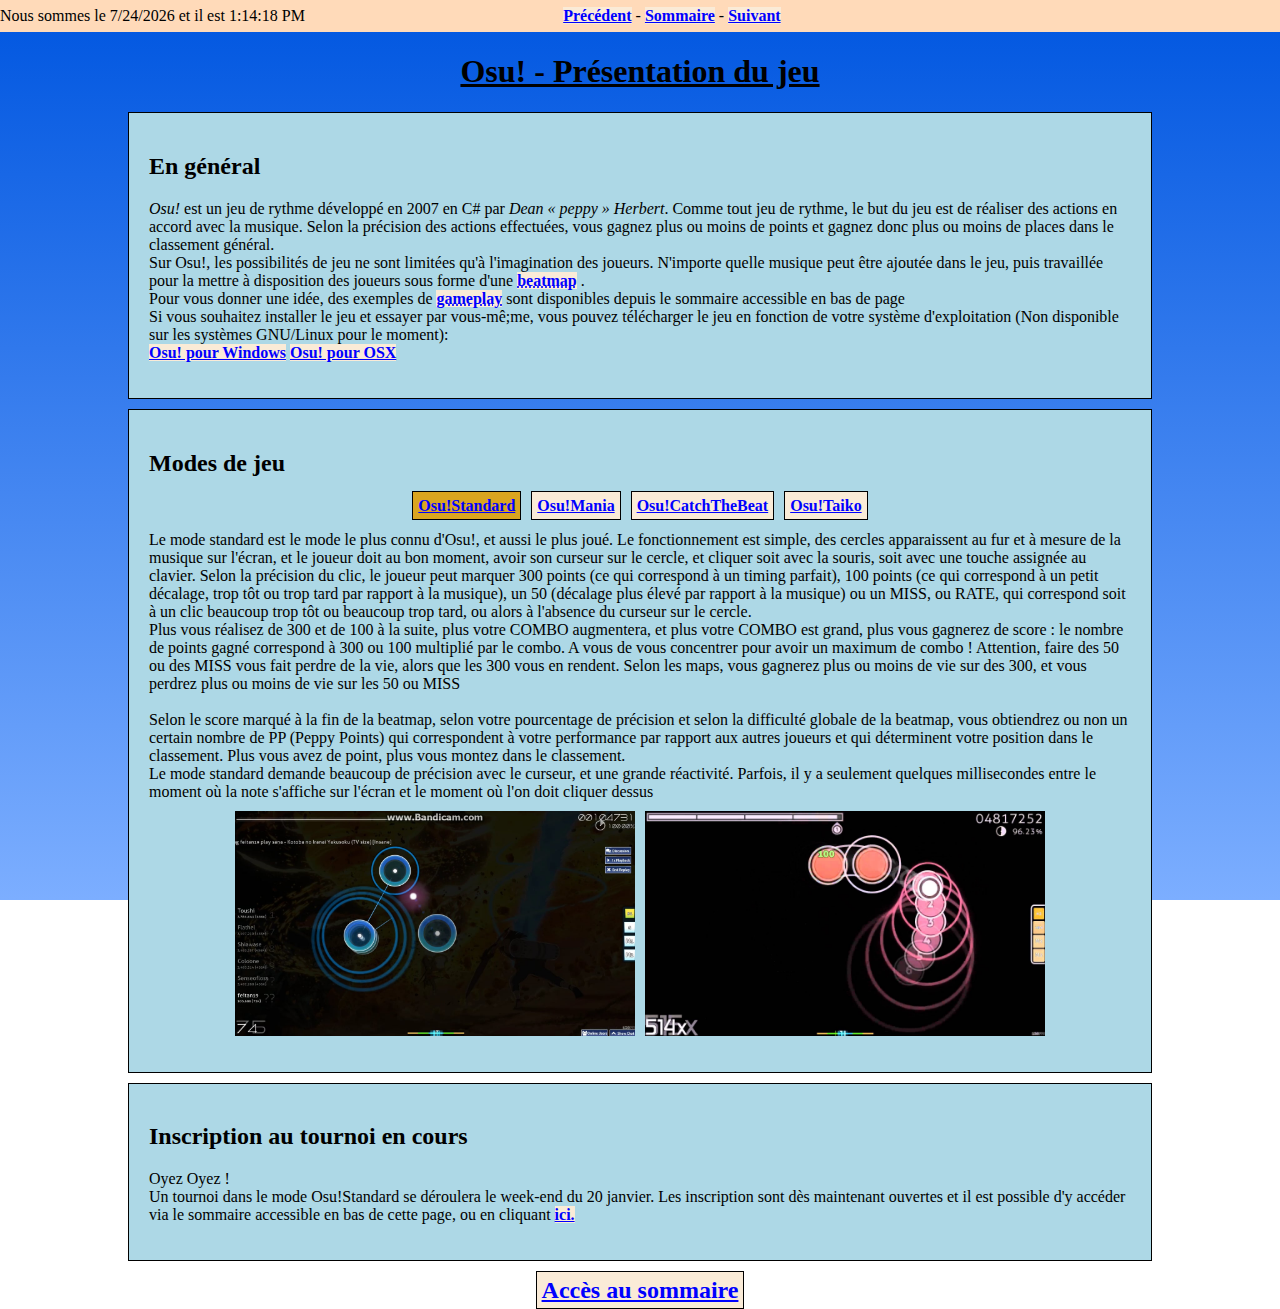
<file: html/index.html>
<?xml version="1.0" encoding="UTF-8"?>
<!DOCTYPE html
        PUBLIC "-//W3C//DTD XHTML 1.0 Transitional//EN"
        "http://www.w3.org/TR/xhtml1/DTD/xhtml1-transitional.dtd">
<html xmlns="http://www.w3.org/1999/xhtml" xml:lang="fr" lang="fr">
<head>
    <title>Pr&eacute;sentation du jeu</title>
    <meta name="author" content="Gwendal LOTTIN" />
    <link rel="stylesheet" type="text/css" href="../styles/global.css" />
    <link rel="stylesheet" type="text/css" href="../styles/classes.css" />
    <link rel="stylesheet" type="text/css" href="../styles/ids.css" />
</head>
<body onload="init();header();">
<div id="header">

</div>
    <h1>Osu! - Pr&eacute;sentation du jeu</h1>

    <div id="gameGeneral" class="section">
        <h2>En g&eacute;n&eacute;ral</h2>
        <p>
            <span class="italic">
                Osu!
            </span>
            est un jeu de rythme d&eacute;velopp&eacute; en 2007 en C# par <span class="italic">Dean &laquo; peppy &raquo; Herbert</span>. Comme tout jeu de rythme, le but du jeu est de r&eacute;aliser des actions
            en accord avec la musique. Selon la pr&eacute;cision des actions effectu&eacute;es, vous gagnez plus ou moins de points et gagnez donc plus ou moins de places dans le classement g&eacute;n&eacute;ral.<br />
            Sur <span class="italix">Osu!</span>, les possibilit&eacute;s de jeu ne sont limit&eacute;es qu'&agrave; l'imagination des joueurs. N'importe quelle musique peut &ecirc;tre ajout&eacute;e dans le jeu, puis travaill&eacute;e pour la mettre &agrave; disposition des joueurs sous forme d'une <a class="definition" title="Une beatmap est une musique pr&ecirc;te &agrave; jouer sur Osu!. Elle comprend une musique, parfois une vid&eacute;o, et l'ensemble des actions &agrave; r&eacute;aliser &agrave; des temps tr&egrave;s pr&eacute;cis, en rythme avec la musique. Ces informations sont cod&eacute;es en JSON et interpr&eacute;t&eacute;es par le jeu">beatmap</a> . <br />
            Pour vous donner une id&eacute;e, des exemples de <a class="definition" title="Vid&eacute;o de quelqu'un jouant &agrave; Osu!">gameplay</a> sont disponibles depuis le sommaire accessible en bas de page<br />
            Si vous souhaitez installer le jeu et essayer par vous-m&ecirc;;me, vous pouvez t&eacute;l&eacute;charger le jeu en fonction de votre syst&egrave;me d'exploitation (Non disponible sur les syst&egrave;mes GNU/Linux pour le moment): <br />
            <a href="https://m1.ppy.sh/r/osu!install.exe">Osu! pour Windows</a> <a href="http://osuosx.tumblr.com/">Osu! pour OSX</a>
        </p>
    </div>
    <div id="gameModes" class="section">
        <h2>Modes de jeu</h2>
        <div id="modes">
        </div>
    </div>

    <div id="tournament" class="section">
        <h2>Inscription au tournoi en cours</h2>
        <p>
            Oyez Oyez ! <br />
            Un tournoi dans le mode Osu!Standard se d&eacute;roulera le week-end du 20 janvier. Les inscription sont d&egrave;s maintenant ouvertes et il est possible d'y acc&eacute;der via le sommaire accessible en bas de cette page, ou en cliquant <a href="inscription.html">ici.</a>
        </p>
    </div>

    <p id="sommaire"><a href="sommaire.html">Acc&egrave;s au sommaire</a></p>


    <script type="text/javascript" src="../javascript/index.js"></script>
    <script type="text/javascript" src="../javascript/global.js"></script>
</body>
</html>
</file>
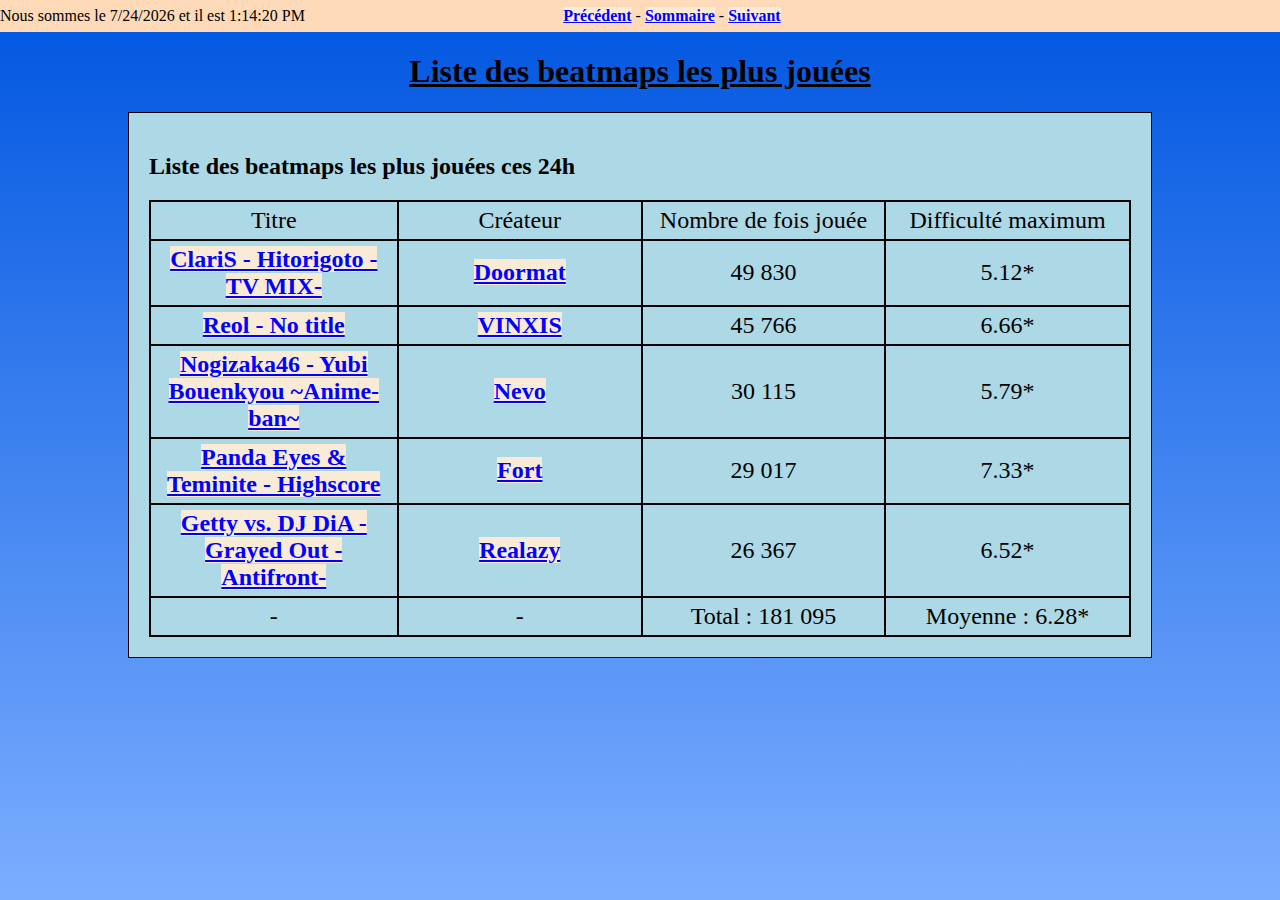
<file: html/beatmaps.html>
<?xml version="1.0" encoding="UTF-8"?>
<!DOCTYPE html
        PUBLIC "-//W3C//DTD XHTML 1.0 Transitional//EN"
        "http://www.w3.org/TR/xhtml1/DTD/xhtml1-transitional.dtd">
<html xmlns="http://www.w3.org/1999/xhtml" xml:lang="fr" lang="fr">
<head>
    <title>Liste des beatmaps les plus jou&eacute;es</title>
    <link rel="stylesheet" type="text/css" href="../styles/global.css" />
    <link rel="stylesheet" type="text/css" href="../styles/classes.css" />
    <link rel="stylesheet" type="text/css" href="../styles/ids.css" />
</head>
<body onload="header();">
    <div id="header">

    </div>
    <h1>Liste des beatmaps les plus jou&eacute;es</h1>
    <div id="beatmaps" class="section">
        <h2>Liste des beatmaps les plus jou&eacute;es ces 24h</h2>
        <table>
            <thead>
                <tr>
                    <td>Titre</td>
                    <td>Cr&eacute;ateur</td>
                    <td>Nombre de fois jou&eacute;e</td>
                    <td>Difficult&eacute; maximum</td>
                </tr>
            </thead>
            <tfoot>
            <tr>
                <td> - </td>
                <td> - </td>
                <td>Total : 181 095</td>
                <td>Moyenne : 6.28*</td>
            </tr>
            </tfoot>
            <tbody>
            <tr>
                <td><a href="https://osu.ppy.sh/s/596704">ClariS - Hitorigoto -TV MIX-</a></td>
                <td><a href="https://osu.ppy.sh/u/3230571">Doormat</a></td>
                <td>49 830</td>
                <td>5.12*</td>
            </tr>
            <tr>
                <td><a href="https://osu.ppy.sh/s/320118">Reol - No title</a></td>
                <td><a href="https://osu.ppy.sh/u/4323406">VINXIS</a></td>
                <td>45 766</td>
                <td>6.66*</td>
            </tr>
            <tr>
                <td><a href="https://osu.ppy.sh/s/623924">Nogizaka46 - Yubi Bouenkyou ~Anime-ban~</a></td>
                <td><a href="https://osu.ppy.sh/u/7451883">Nevo</a></td>
                <td>30 115</td>
                <td>5.79*</td>
            </tr>
            <tr>
                <td><a href="https://osu.ppy.sh/s/332532">Panda Eyes &amp; Teminite - Highscore</a></td>
                <td><a href="https://osu.ppy.sh/u/2805457">Fort</a></td>
                <td>29 017</td>
                <td>7.33*</td>
            </tr>
            <tr>
                <td><a href="https://osu.ppy.sh/s/578755">Getty vs. DJ DiA - Grayed Out -Antifront-</a></td>
                <td><a href="https://osu.ppy.sh/u/918297">Realazy</a></td>
                <td>26 367</td>
                <td>6.52*</td>
            </tr>
            </tbody>
        </table>
    </div>

<script type="text/javascript" src="../javascript/global.js"></script>
</body>
</html>
</file>
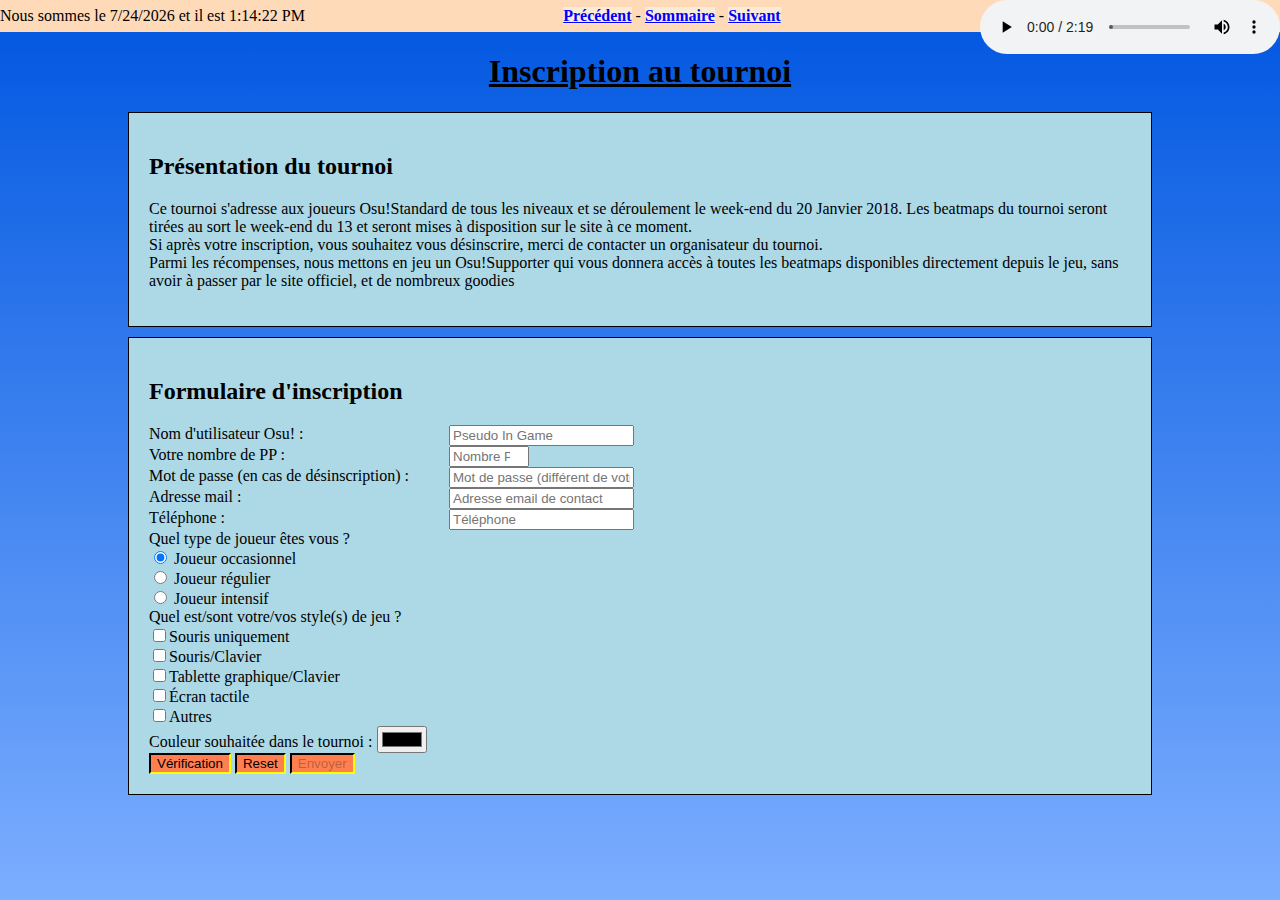
<file: html/inscription.html>
<!DOCTYPE html>
<html lang="fr">
<head>
    <meta charset="UTF-8">
    <title>Inscription au tournoi</title>
    <link rel="stylesheet" type="text/css" href="../styles/global.css" />
    <link rel="stylesheet" type="text/css" href="../styles/classes.css" />
    <link rel="stylesheet" type="text/css" href="../styles/ids.css" />
</head>
<body onload="header();">
<div id="header">

</div>
<h1>Inscription au tournoi</h1>

<div id="presTournoi" class="section">
     <h2>Pr&eacute;sentation du tournoi</h2>

    <p>
        Ce tournoi s'adresse aux joueurs Osu!Standard de tous les niveaux et se d&eacute;roulement le week-end du 20 Janvier 2018. Les beatmaps du tournoi seront tir&eacute;es au sort le week-end du 13 et seront mises &agrave; disposition sur le site &agrave; ce moment.<br />
        Si apr&egrave;s votre inscription, vous souhaitez vous d&eacute;sinscrire, merci de contacter un organisateur du tournoi. <br/>
        Parmi les r&eacute;compenses, nous mettons en jeu un Osu!Supporter qui vous donnera acc&egrave;s &agrave; toutes les beatmaps disponibles directement depuis le jeu, sans avoir &agrave; passer par le site officiel, et de nombreux goodies
    </p>

</div>
<div id="inscTournoi" class="section">
    <h2>Formulaire d'inscription</h2>
    <form action="mailto:gwendal-lottin@hotmail.fr" method="post">
        <label class="formElement" for="pseudo">Nom d'utilisateur Osu! :  </label><input onkeydown="disableSumbit();" type="text" placeholder="Pseudo In Game" name="pseudo" id="pseudo" /><br />
        <label class="formElement" for="pp">Votre nombre de PP :  </label><input onkeydown="disableSumbit();" type="number" min="0" max="10000" placeholder="Nombre PP" name="pp" id="pp" /><br />
        <label class="formElement" for="password">Mot de passe (en cas de d&eacute;sinscription) :  </label><input onkeydown="disableSumbit();" type="password" placeholder="Mot de passe (diff&eacute;rent de votre mot de passe osu)" name="password" id="password" /><br />
        <label class="formElement" for="mail">Adresse mail :  </label><input onkeydown="disableSumbit();" type="email" placeholder="Adresse email de contact" name="mail" id="mail" /><br />
        <label class="formElement" for="tel">T&eacute;l&eacute;phone :  </label><input onkeydown="disableSumbit();" type="tel" placeholder="T&eacute;l&eacute;phone" name="tel" id="tel" /><br />
        <label class="formElement">Quel type de joueur &ecirc;tes vous ?</label><br />
        <input onchange="disableSumbit();" type="radio" name="style" value="casual" id="casual" checked> <label for="casual"> Joueur occasionnel</label><br/>
        <input onchange="disableSumbit();" type="radio" name="style" value="regular" id="regular"> <label for="regular"> Joueur r&eacute;gulier </label><br/>
        <input onchange="disableSumbit();" type="radio" name="style" value="tryharder" id="tryharder"> <label for="tryharder"> Joueur intensif</label><br/>
        <label class="formElement">Quel est/sont votre/vos style(s) de jeu ?</label><br />
        <input onchange="disableSumbit();" type="checkbox" name="gameStyle" value="mouseOnly" id="mouseOnly"><label for="mouseOnly">Souris uniquement</label> <br />
        <input onchange="disableSumbit();" type="checkbox" name="gameStyle" value="mouseKeyboard" id="mouseKeyboard"><label for="mouseKeyboard">Souris/Clavier</label> <br />
        <input onchange="disableSumbit();" type="checkbox" name="gameStyle" value="tabletKeyboard" id="tabletKeyboard"><label for="tabletKeyboard">Tablette graphique/Clavier</label> <br />
        <input onchange="disableSumbit();" type="checkbox" name="gameStyle" value="touchscreen" id="touchscreen"><label for="touchscreen">&Eacute;cran tactile</label> <br />
        <input onchange="disableSumbit();" type="checkbox" name="gameStyle" value="other" id="other"><label for="other">Autres</label> <br />
        <label for="color">Couleur souhait&eacute;e dans le tournoi : </label><input type="color" name="color" id="color" value="#000000" /><br />
        <input type="button" value="V&eacute;rification" class="formButton" onclick="verif();"/>
        <input type="reset" value="Reset" class="formButton" onclick="disableSumbit();"/>
        <input type="submit" disabled="disabled" onclick="submitted();" class="formButton" value="Envoyer" id="submit"/>
    </form>

    <div id="error"></div>
</div>

<script type="text/javascript" src="../javascript/global.js"></script>
<script type="text/javascript" src="../javascript/inscription.js"></script>
</body>
</html>
</file>
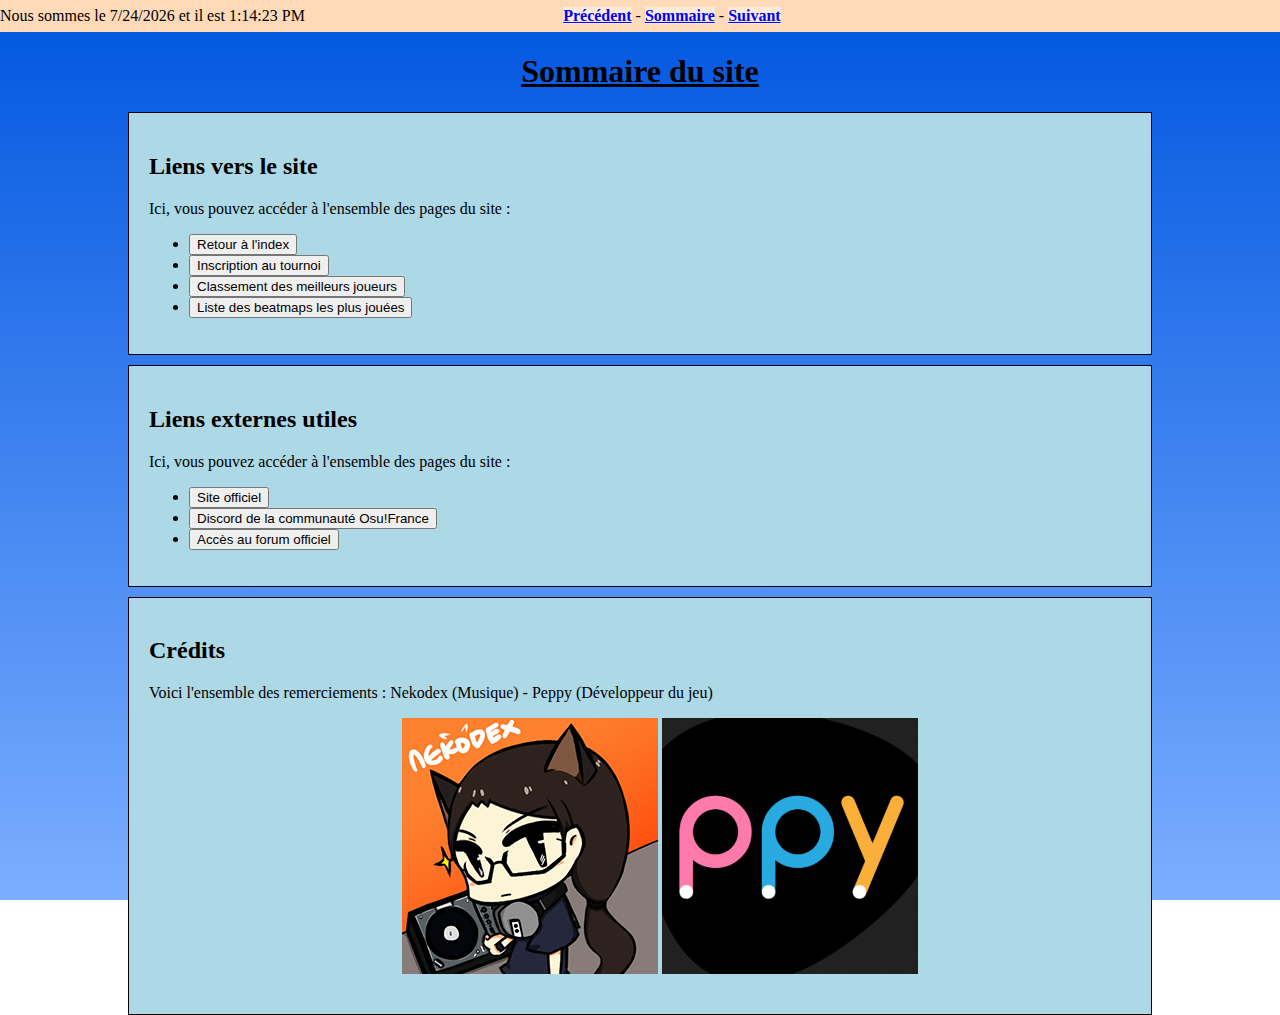
<file: html/sommaire.html>
<?xml version="1.0" encoding="UTF-8"?>
<!DOCTYPE html
        PUBLIC "-//W3C//DTD XHTML 1.0 Transitional//EN"
        "http://www.w3.org/TR/xhtml1/DTD/xhtml1-transitional.dtd">
<html xmlns="http://www.w3.org/1999/xhtml" xml:lang="fr" lang="fr">
<head>
    <title>Sommaire</title>

    <link rel="stylesheet" type="text/css" href="../styles/global.css" />
    <link rel="stylesheet" type="text/css" href="../styles/classes.css" />
    <link rel="stylesheet" type="text/css" href="../styles/ids.css" />
</head>
<body onload="header();">
<div id="header">

</div>
    <h1>Sommaire du site</h1>

<div id="sommaireList1" class="section">
    <h2>Liens vers le site</h2>
    <p>
        Ici, vous pouvez acc&eacute;der &agrave; l'ensemble des pages du site :

    </p>
    <ul>
        <li><button onclick="redirect('index.html')">Retour &agrave; l'index</button></li>
        <li><button onclick="redirect('inscription.html')">Inscription au tournoi</button></li>
        <li><button onclick="redirect('bestplayers.html')">Classement des meilleurs joueurs</button></li>
        <li><button onclick="redirect('beatmaps.html')">Liste des beatmaps les plus jou&eacute;es</button></li>
    </ul>
</div>
<div id="sommaireList2" class="section">
    <h2>Liens externes utiles</h2>
    <p>
        Ici, vous pouvez acc&eacute;der &agrave; l'ensemble des pages du site :
    </p>
    <ul>
        <li><button onclick="redirect('https://osu.ppy.sh/')">Site officiel</button></li>
        <li><button onclick="redirect('https://discord.gg/9trAWrE')">Discord de la communaut&eacute; Osu!France</button></li>
        <li><button onclick="redirect('https://osu.ppy.sh/forum/')">Acc&egrave;s au forum officiel</button></li>
    </ul>
</div>
<div id="sommaireList3" class="section">
    <h2>Cr&eacute;dits</h2>
    <p>
        Voici l'ensemble des remerciements : Nekodex (Musique) - Peppy (D&eacute;veloppeur du jeu)

    </p>
    <ul>
    <li><a href="https://nekodex.net/"><img src="../media/nekodex.png" alt="Thank you Nekodex"/> </a></li>
        <li><a href="https://ppy.sh/"><img src="../media/peppy.png" alt="Thank you Peppy" /> </a> </li>
        <li></li>
    </ul>



</div>
<script type="text/javascript" src="../javascript/global.js"></script>
</body>
</html>
</file>
<file: styles/global.css>
html{
    height: 100%;
}
body{
    height: 100%;
    margin: 0;
    padding: 0;
    background: linear-gradient(#0056e0, #7caeff) fixed;
}
h1{
    text-align: center;
    text-decoration: underline;
}
a {
    color: blue;
    font-weight: bold;
    background-color: antiquewhite;
}
a:hover {
    background-color: goldenrod;
}
table {
    border-collapse: collapse;
    display: inline;
}
table td{
    border: 2px solid black;
    width: 250px;
    padding: 5px;
}
table tr {
    font-size: x-large;
}
video{
    width: 400px;
    height: 225px;
}
</file>
<file: styles/classes.css>
.chosen {
    background-color: goldenrod;
}
.definition{
    text-decoration: underline dotted;
}
.italic{
    font-style: italic;
}
.left {
    display: block;
    text-align: left;
}
.right {
    display: block;
    text-align: right;
    margin: 0;
}
.section{
    margin: 10px 10%;
    padding: 20px;
    border: 1px solid black;
    background-color: lightblue;
}
.formButton {
    background-color: coral;
    border: 2px solid black;
    border-right-color: yellow;
    border-bottom-color: yellow;

}
.formElement {
    float:left;
    display: block;
    width: 300px;
}
</file>
<file: styles/ids.css>
#bestPlayers, #beatmaps {
    text-align: center;
}
#bestPlayers h2, #beatmaps h2{
    display: block;
    text-align: left;
}
#center{
    float: left;
    padding-top: 7px;
    position: absolute;
    margin-left: 44%;
}
#date
{
    position: absolute;
    padding-top: 7px;
    float: left;
}

#header p{

    margin-top: 0;
}
#header
{
    width: 100%;
    height: 32px;
    vertical-align: middle;
    background-color: peachpuff;
}
#modeDesc img{
    height: 225px;
    width: 400px;
    margin-left: 5px;
    margin-right: 5px;
    margin-top: 10px;
}
#modes {
    text-align: center;

}
#imgThanks {
    text-align: center;
    display: block;
}
#modes a {
    border: 1px solid black;
    margin-right: 5px;
    margin-left: 5px;
    padding: 5px;

}
#sommaire {
    text-align: center;
    margin-bottom: 30px;
}
#sommaire a
{
    border: 1px solid black;
    padding: 5px;
    width: 200px;
    font-size: x-large;
}
#sommaireList3 ul {

    list-style: none;
    display: block;
    text-align: center;
}
#sommaireList3 li{
    display: inline;
}
#sommaireList3 li img{
    width: 256px;
    height: 256px;
    display: inline;
}

#sommaireList3 li a{
    background-color: transparent;
    text-decoration: none;
}
</file>
